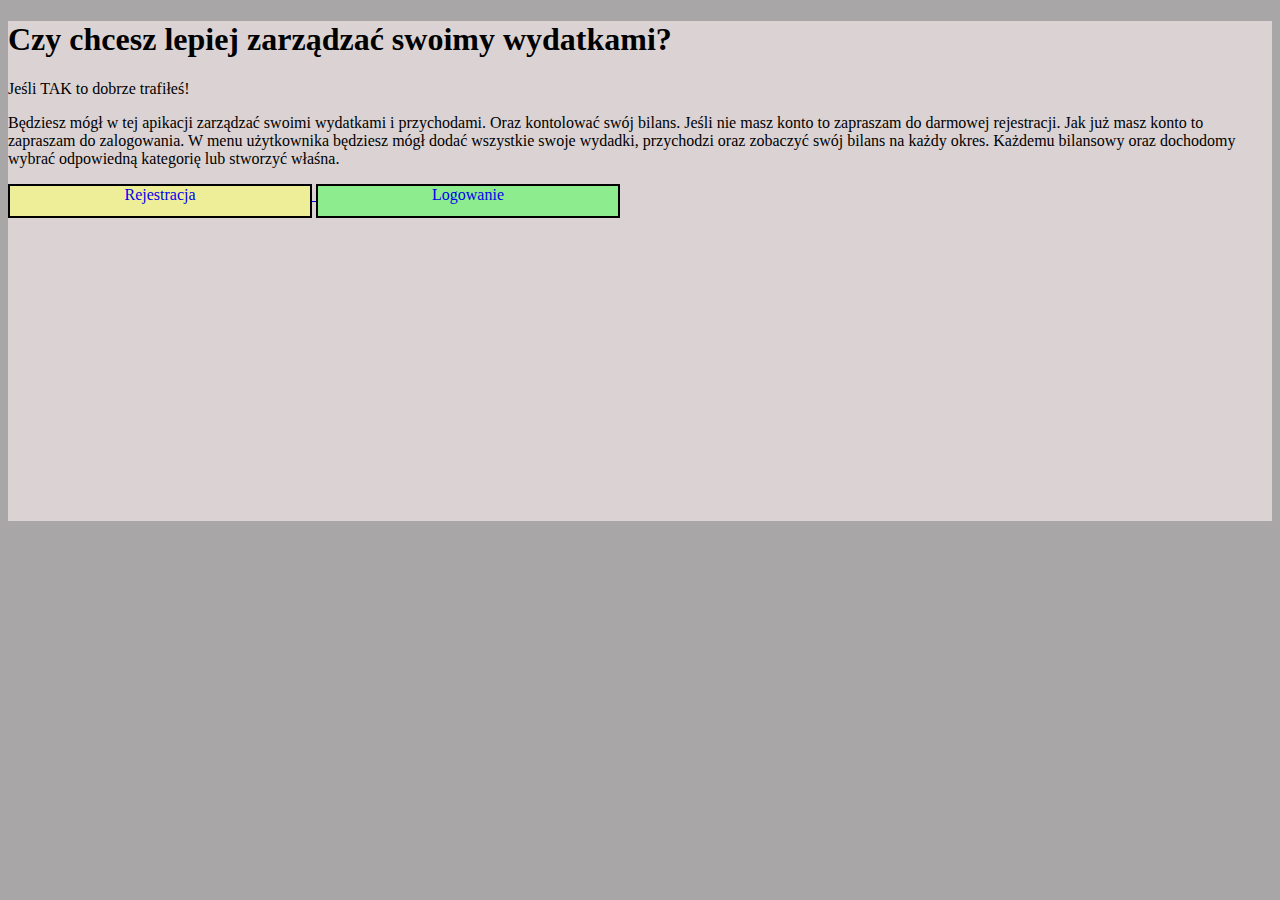
<file: index.html>
<!doctype html>
<html lang="pl">
  <head>
    <!-- Required meta tags -->
    <meta charset="utf-8">
    <meta name="viewport" content="width=device-width, initial-scale=1">

    <!-- Bootstrap CSS -->
    <link href="https://cdn.jsdelivr.net/npm/bootstrap@5.0.2/dist/css/bootstrap.min.css" rel="stylesheet" integrity="sha384-EVSTQN3/azprG1Anm3QDgpJLIm9Nao0Yz1ztcQTwFspd3yD65VohhpuuCOmLASjC" crossorigin="anonymous">
    <link rel="stylesheet" href="style.css">
    <title>Domowy budżet (Strona główna)</title>
  </head>
  <body>
    <div class="container">
        <main>
            <h1 class="h2">Czy chcesz lepiej zarządzać swoimy wydatkami?</h1>
            <p>
                Jeśli TAK to dobrze trafiłeś!
            </p>
            <p>
                Będziesz mógł w tej apikacji zarządzać swoimi wydatkami i przychodami. Oraz kontolować swój bilans. 
                Jeśli nie masz konto to zapraszam do darmowej rejestracji. Jak już masz konto to zapraszam do zalogowania.
                W menu użytkownika będziesz mógł dodać wszystkie swoje wydadki, przychodzi oraz zobaczyć swój bilans na każdy okres.
                Każdemu bilansowy oraz dochodomy wybrać odpowiedną kategorię lub stworzyć właśna.
            </p>
            <div>
                <a href="rejestracja.html">
                    <div class="link" id="rejestracja">
                        Rejestracja
                    </div>
                </a>
                <a href="logowanie.html">
                    <div class="link" id="logowanie">
                        Logowanie
                    </div>
                </a>
            </div>



        </main>
        <footer>


        </footer>




    </div>

    <script src="https://cdn.jsdelivr.net/npm/bootstrap@5.0.2/dist/js/bootstrap.bundle.min.js" integrity="sha384-MrcW6ZMFYlzcLA8Nl+NtUVF0sA7MsXsP1UyJoMp4YLEuNSfAP+JcXn/tWtIaxVXM" crossorigin="anonymous"></script>

    <!-- Option 2: Separate Popper and Bootstrap JS -->
    <!--
    <script src="https://cdn.jsdelivr.net/npm/@popperjs/core@2.9.2/dist/umd/popper.min.js" integrity="sha384-IQsoLXl5PILFhosVNubq5LC7Qb9DXgDA9i+tQ8Zj3iwWAwPtgFTxbJ8NT4GN1R8p" crossorigin="anonymous"></script>
    <script src="https://cdn.jsdelivr.net/npm/bootstrap@5.0.2/dist/js/bootstrap.min.js" integrity="sha384-cVKIPhGWiC2Al4u+LWgxfKTRIcfu0JTxR+EQDz/bgldoEyl4H0zUF0QKbrJ0EcQF" crossorigin="anonymous"></script>
    -->
  </body>
</html>
</file>
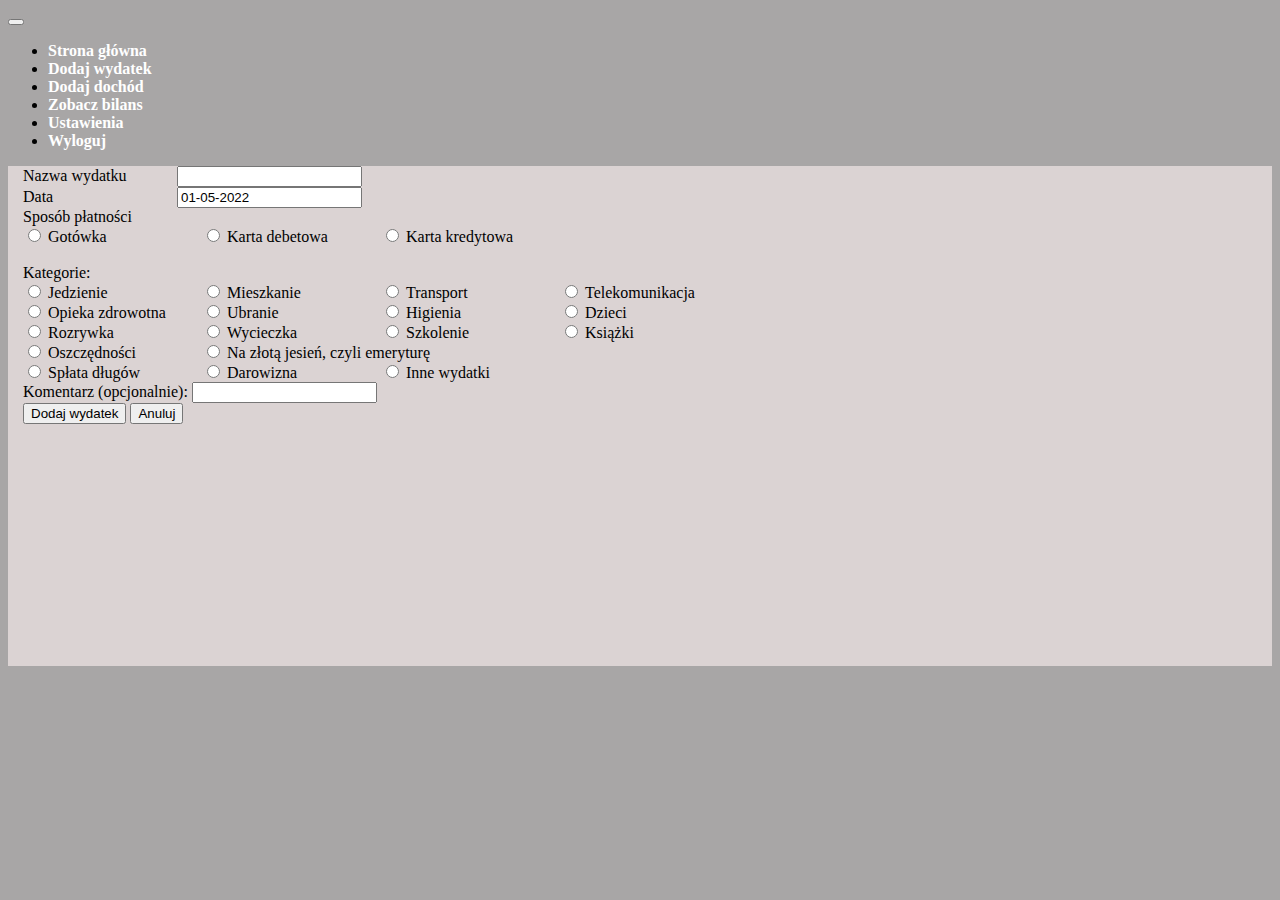
<file: dodajWydatek.html>
<!doctype html>
<html lang="pl">
  <head>
    <!-- Required meta tags -->
    <meta charset="utf-8">
    <meta name="viewport" content="width=device-width, initial-scale=1">

    <!-- Bootstrap CSS -->
    <link href="https://cdn.jsdelivr.net/npm/bootstrap@5.0.2/dist/css/bootstrap.min.css" rel="stylesheet" integrity="sha384-EVSTQN3/azprG1Anm3QDgpJLIm9Nao0Yz1ztcQTwFspd3yD65VohhpuuCOmLASjC" crossorigin="anonymous">
    <link rel="stylesheet" href="style.css">
    <title>Domowy budżet (Strona główna)</title>
  </head>
  <body>
    <div class="container">
        <header>
            
            <nav class="navbar navbar-light bg-primary navbar-expand-lg">
                <button class="navbar-toggler" type="button" data-bs-toggle="collapse" data-bs-target="#mainmenu">
                    <span class="navbar-toggler-icon"></span>
                </button>
                <div class="collapse navbar-collapse" id="mainmenu">
                    <ul class="navbar-nav mr-auto">
                        <li class="nav-item active">
                            <a class="nav-link" href="stronaGlowna.html">Strona główna</a>
                        </li>
                        <li class="nav-item">
                            <a class="nav-link" href="dodajWydatek.html">Dodaj wydatek</a>
                        </li>
                        <li class="nav-item">
                            <a class="nav-link" href="#">Dodaj dochód</a>
                        </li>
                        <li class="nav-item">
                            <a class="nav-link" href="bilans.html">Zobacz bilans</a>
                        </li>
                        <li class="nav-item">
                            <a class="nav-link" href="#">Ustawienia</a>
                        </li>
                        <li class="nav-item">
                            <a class="nav-link" href="#">Wyloguj</a>
                        </li>
                    </ul>
                </div>

            </nav>
        </header>
        <main>
            <form auction="dodajWydatek.php">
                <section>
                    <label for="nazwa">Nazwa wydatku</label>
                    <input type="text" id="nazwa"> 
                </section>
                <section></section>
                    <label for="data">Data</label>
                    <input type="text" value="01-05-2022" class="data">
                </section>
                <section>
                    Sposób płatności <br>
                    <input type="radio" id="gotowka" name="sposobPlatnosci" value="gotowka">
                    <label for="gotowka">Gotówka</label>
                    <input type="radio" id="kartaDebetowa" name="sposobPlatnosci" value="kartaDebetowa">
                    <label for="kartaDebetowa">Karta debetowa</label>
                    <input type="radio" id="kartaKredytowa" name="sposobPlatnosci" value="kartaKredytowa">
                    <label for="kartaKredytowa">Karta kredytowa</label>
                </section>
                <section>
                    <br>Kategorie: <br>
                    <input type="radio" id="jedzienie" name="Kategorie" value="jedzienie">
                    <label for="jedzienie">Jedzienie</label>
                    <input type="radio" id="mieszkanie" name="Kategorie" value="mieszkanie">
                    <label for="mieszkanie">Mieszkanie</label>
                    <input type="radio" id="transport" name="Kategorie" value="transport">
                    <label for="transport">Transport</label>
                    <input type="radio" id="telekomunikacja" name="Kategorie" value="telekomunikacja">
                    <label for="telekomunikacja">Telekomunikacja</label><br>
                    <input type="radio" id="opiekaZdrowotna" name="Kategorie" value="opiekaZdrowotna">
                    <label for="opiekaZdrowotna">Opieka zdrowotna</label>
                    <input type="radio" id="ubranie" name="Kategorie" value="ubranie">
                    <label for="ubranie">Ubranie</label>
                    <input type="radio" id="higienia" name="Kategorie" value="higienia">
                    <label for="higienia">Higienia</label>
                    <input type="radio" id="dzieci" name="Kategorie" value="dzieci">
                    <label for="dzieci">Dzieci</label><br>
                    <input type="radio" id="rozrywka" name="Kategorie" value="rozrywka">
                    <label for="rozrywka">Rozrywka</label>
                    <input type="radio" id="wycieczka" name="Kategorie" value="wycieczka">
                    <label for="wycieczka">Wycieczka</label>
                    <input type="radio" id="szkolenie" name="Kategorie" value="szkolenie">
                    <label for="szkolenie">Szkolenie</label>
                    <input type="radio" id="ksiazki" name="Kategorie" value="ksiazki">
                    <label for="ksiazki">Książki</label><br>
                    <input type="radio" id="oszczednosci" name="Kategorie" value="oszczednosci">
                    <label for="oszczednosci">Oszczędności</label>
                    <input type="radio" id="emerytura" name="Kategorie" value="emerytura">
                    <label for="emerytura">Na złotą jesień, czyli emeryturę</label><br>
                    <input type="radio" id="dlugi" name="Kategorie" value="dlugi">
                    <label for="dlugi">Spłata długów</label>
                    <input type="radio" id="darowizna" name="Kategorie" value="darowizna">
                    <label for="darowizna">Darowizna</label>
                    <input type="radio" id="inne" name="Kategorie" value="inne">
                    <label for="inne">Inne wydatki</label>
                </section>
                <section>
                    <label for="komentarz">Komentarz (opcjonalnie):</label>
                    <input type="text">
                </section>
                <button type="button" class="btn btn-primary">Dodaj wydatek</button>
                    <button type="button" class="btn btn-primary">Anuluj</button>
            </form>
        </main>
        <footer>


        </footer>




    </div>

    <script src="https://cdn.jsdelivr.net/npm/bootstrap@5.0.2/dist/js/bootstrap.bundle.min.js" integrity="sha384-MrcW6ZMFYlzcLA8Nl+NtUVF0sA7MsXsP1UyJoMp4YLEuNSfAP+JcXn/tWtIaxVXM" crossorigin="anonymous"></script>

    <!-- Option 2: Separate Popper and Bootstrap JS -->
    <!--
    <script src="https://cdn.jsdelivr.net/npm/@popperjs/core@2.9.2/dist/umd/popper.min.js" integrity="sha384-IQsoLXl5PILFhosVNubq5LC7Qb9DXgDA9i+tQ8Zj3iwWAwPtgFTxbJ8NT4GN1R8p" crossorigin="anonymous"></script>
    <script src="https://cdn.jsdelivr.net/npm/bootstrap@5.0.2/dist/js/bootstrap.min.js" integrity="sha384-cVKIPhGWiC2Al4u+LWgxfKTRIcfu0JTxR+EQDz/bgldoEyl4H0zUF0QKbrJ0EcQF" crossorigin="anonymous"></script>
    -->
  </body>
</html>
</file>
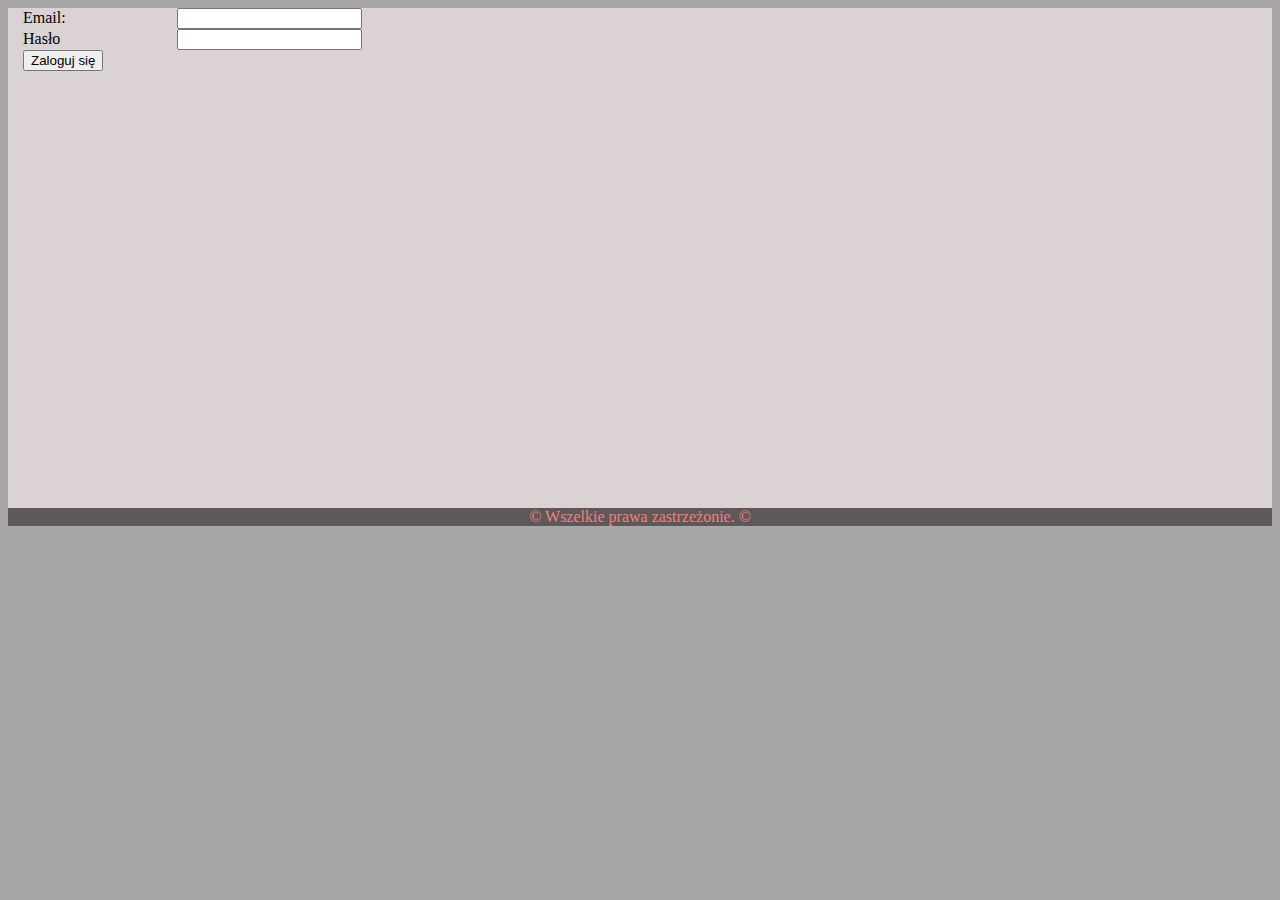
<file: logowanie.html>
<!doctype html>
<html lang="pl">
  <head>
    <!-- Required meta tags -->
    <meta charset="utf-8">
    <meta name="viewport" content="width=device-width, initial-scale=1">

    <!-- Bootstrap CSS -->
    <link href="https://cdn.jsdelivr.net/npm/bootstrap@5.0.2/dist/css/bootstrap.min.css" rel="stylesheet" integrity="sha384-EVSTQN3/azprG1Anm3QDgpJLIm9Nao0Yz1ztcQTwFspd3yD65VohhpuuCOmLASjC" crossorigin="anonymous">
    <link rel="stylesheet" href="style.css">
    <title>Domowy budżet (Strona główna)</title>
  </head>
  <body>
    <div class="container">
        <main>
            <form action="wejsc.php" method="post">
                <section>
                    <label for="email">Email:</label>
                    <input type="email" name="adres" id="email">
                </section>
                <section>
                    <label for="haslo">Hasło</label>
                    <input type="password" name="haslo" id="haslo">
                </section>
            <input type="button" name="zaloguj" value="Zaloguj się">
            </form>



        </main>
        <footer>
          &copy; Wszelkie prawa zastrzeżonie. &copy;

        </footer>




    </div>

    <script src="https://cdn.jsdelivr.net/npm/bootstrap@5.0.2/dist/js/bootstrap.bundle.min.js" integrity="sha384-MrcW6ZMFYlzcLA8Nl+NtUVF0sA7MsXsP1UyJoMp4YLEuNSfAP+JcXn/tWtIaxVXM" crossorigin="anonymous"></script>

    <!-- Option 2: Separate Popper and Bootstrap JS -->
    <!--
    <script src="https://cdn.jsdelivr.net/npm/@popperjs/core@2.9.2/dist/umd/popper.min.js" integrity="sha384-IQsoLXl5PILFhosVNubq5LC7Qb9DXgDA9i+tQ8Zj3iwWAwPtgFTxbJ8NT4GN1R8p" crossorigin="anonymous"></script>
    <script src="https://cdn.jsdelivr.net/npm/bootstrap@5.0.2/dist/js/bootstrap.min.js" integrity="sha384-cVKIPhGWiC2Al4u+LWgxfKTRIcfu0JTxR+EQDz/bgldoEyl4H0zUF0QKbrJ0EcQF" crossorigin="anonymous"></script>
    -->
  </body>
</html>
</file>
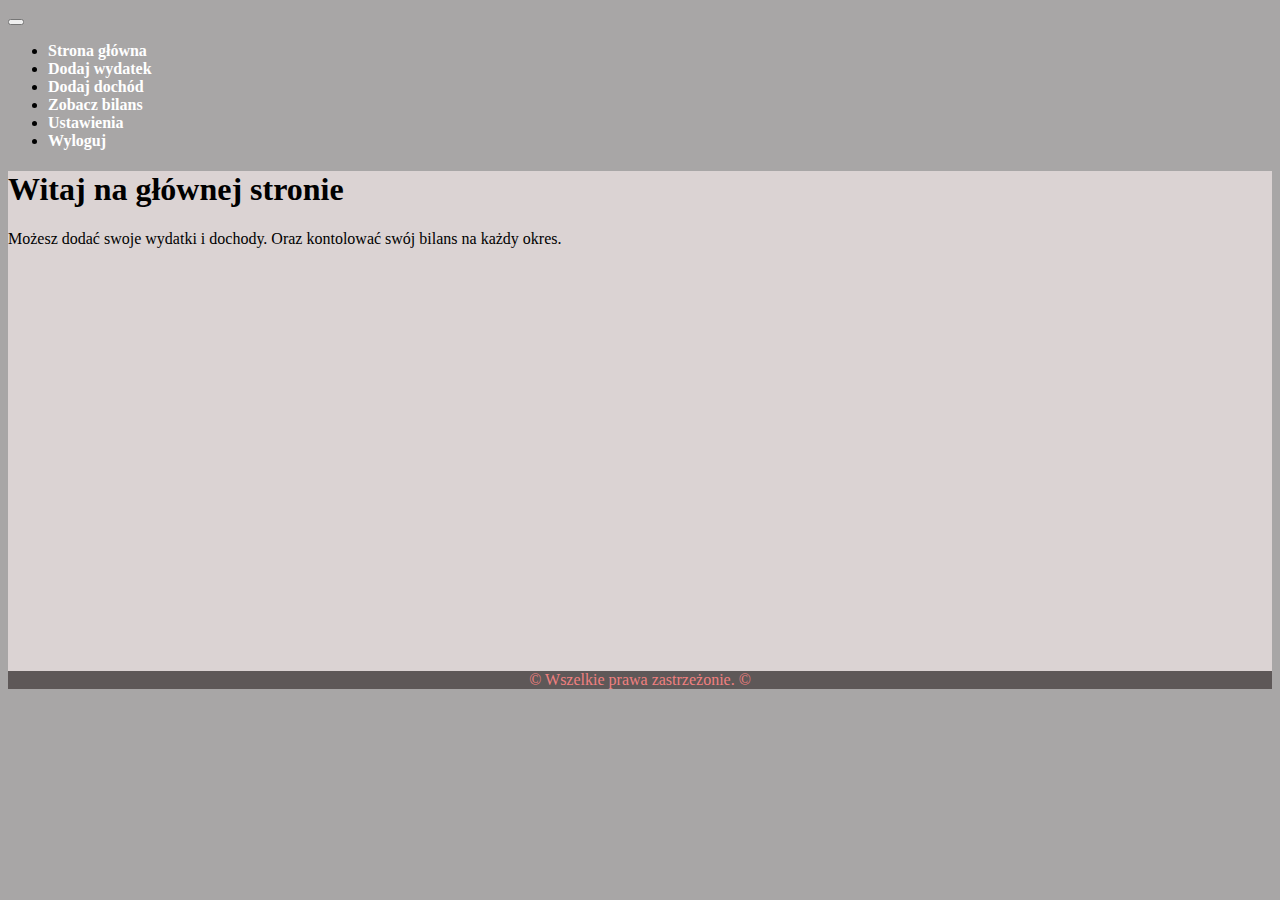
<file: stronaGlowna.html>
<!doctype html>
<html lang="pl">
  <head>
    <!-- Required meta tags -->
    <meta charset="utf-8">
    <meta name="viewport" content="width=device-width, initial-scale=1">

    <!-- Bootstrap CSS -->
    <link href="https://cdn.jsdelivr.net/npm/bootstrap@5.0.2/dist/css/bootstrap.min.css" rel="stylesheet" integrity="sha384-EVSTQN3/azprG1Anm3QDgpJLIm9Nao0Yz1ztcQTwFspd3yD65VohhpuuCOmLASjC" crossorigin="anonymous">
    <link rel="stylesheet" href="style.css">
    <title>Domowy budżet (Strona główna)</title>
  </head>
  <body>
    <div class="container">
        <header>
            
            <nav class="navbar navbar-light bg-primary navbar-expand-lg">
                <button class="navbar-toggler" type="button" data-bs-toggle="collapse" data-bs-target="#mainmenu">
                    <span class="navbar-toggler-icon"></span>
                </button>
                <div class="collapse navbar-collapse" id="mainmenu">
                    <ul class="navbar-nav mr-auto">
                        <li class="nav-item active">
                            <a class="nav-link" href="stronaGlowna.html">Strona główna</a>
                        </li>
                        <li class="nav-item">
                            <a class="nav-link" href="dodajWydatek.html">Dodaj wydatek</a>
                        </li>
                        <li class="nav-item">
                            <a class="nav-link" href="#">Dodaj dochód</a>
                        </li>
                        <li class="nav-item">
                            <a class="nav-link" href="bilans.html">Zobacz bilans</a>
                        </li>
                        <li class="nav-item">
                            <a class="nav-link" href="#">Ustawienia</a>
                        </li>
                        <li class="nav-item">
                            <a class="nav-link" href="#">Wyloguj</a>
                        </li>
                    </ul>
                </div>

            </nav>
        </header>
        <main>
            <h1 class="h2">Witaj na głównej stronie</h1>
            <p>
                Możesz dodać swoje wydatki i dochody. Oraz kontolować swój bilans na każdy okres.
            </p>


        </main>
        <footer>
            &copy; Wszelkie prawa zastrzeżonie. &copy;

        </footer>

    </div>

    <script src="https://cdn.jsdelivr.net/npm/bootstrap@5.0.2/dist/js/bootstrap.bundle.min.js" integrity="sha384-MrcW6ZMFYlzcLA8Nl+NtUVF0sA7MsXsP1UyJoMp4YLEuNSfAP+JcXn/tWtIaxVXM" crossorigin="anonymous"></script>

    <!-- Option 2: Separate Popper and Bootstrap JS -->
    <!--
    <script src="https://cdn.jsdelivr.net/npm/@popperjs/core@2.9.2/dist/umd/popper.min.js" integrity="sha384-IQsoLXl5PILFhosVNubq5LC7Qb9DXgDA9i+tQ8Zj3iwWAwPtgFTxbJ8NT4GN1R8p" crossorigin="anonymous"></script>
    <script src="https://cdn.jsdelivr.net/npm/bootstrap@5.0.2/dist/js/bootstrap.min.js" integrity="sha384-cVKIPhGWiC2Al4u+LWgxfKTRIcfu0JTxR+EQDz/bgldoEyl4H0zUF0QKbrJ0EcQF" crossorigin="anonymous"></script>
    -->
  </body>
</html>
</file>
<file: style.css>
body{
    background-color: rgb(168, 166, 166);
}
.link{
    min-width: 300px;
    min-height: 30px;
    border: 2px solid black;
    display: inline-block;
    text-align: center;
}
#rejestracja{
    background-color: rgb(238, 238, 153);
}
#logowanie{
    background-color: rgb(141, 236, 141);
}
.nav-link{
    color: white !important;
    text-decoration: none;
    font-weight: bolder;
}
main{
    background-color: #dbd3d3;
    min-height: 500px;
}
.tabBilans{
    color: #1f1a1a;
    padding: 2px;
}
.tabBilans table{
    border: 2px black solid;
    border-radius: 50%;
}
.tabBilans table td{
    border: 1px black solid;
    width: 250px;
    padding: 10px;
    margin-left: 100px;
}
.dropbtn {
    background-color: #20493a;
    color: white;
    padding: 16px;
    font-size: 16px;
    border: none;
  }
  
  .dropdown {
    position: relative;
    display: inline-block;
  }
  
  .dropdown-content {
    display: none;
    position: absolute;
    background-color: #bbb7b7;
    min-width: 260px;
    box-shadow: 0px 8px 16px 0px rgba(0,0,0,0.2);
    z-index: 1;
  }
  
  .dropdown-content a {
    color: black;
    padding: 12px 16px;
    text-decoration: none;
    display: block;
  }
  
  .dropdown-content a:hover {background-color: rgb(255, 255, 255);}
  
  .dropdown:hover .dropdown-content {display: block;}
  
  .dropdown:hover .dropbtn {background-color: #30725a;}

footer{
    text-align: center;
    background-color: #5e5858;
    color: lightcoral;
}
label {
    min-width: 150px;
    display: inline-block;
    margin-top: 
}
form{
    margin-left: 15px;
}
</file>
